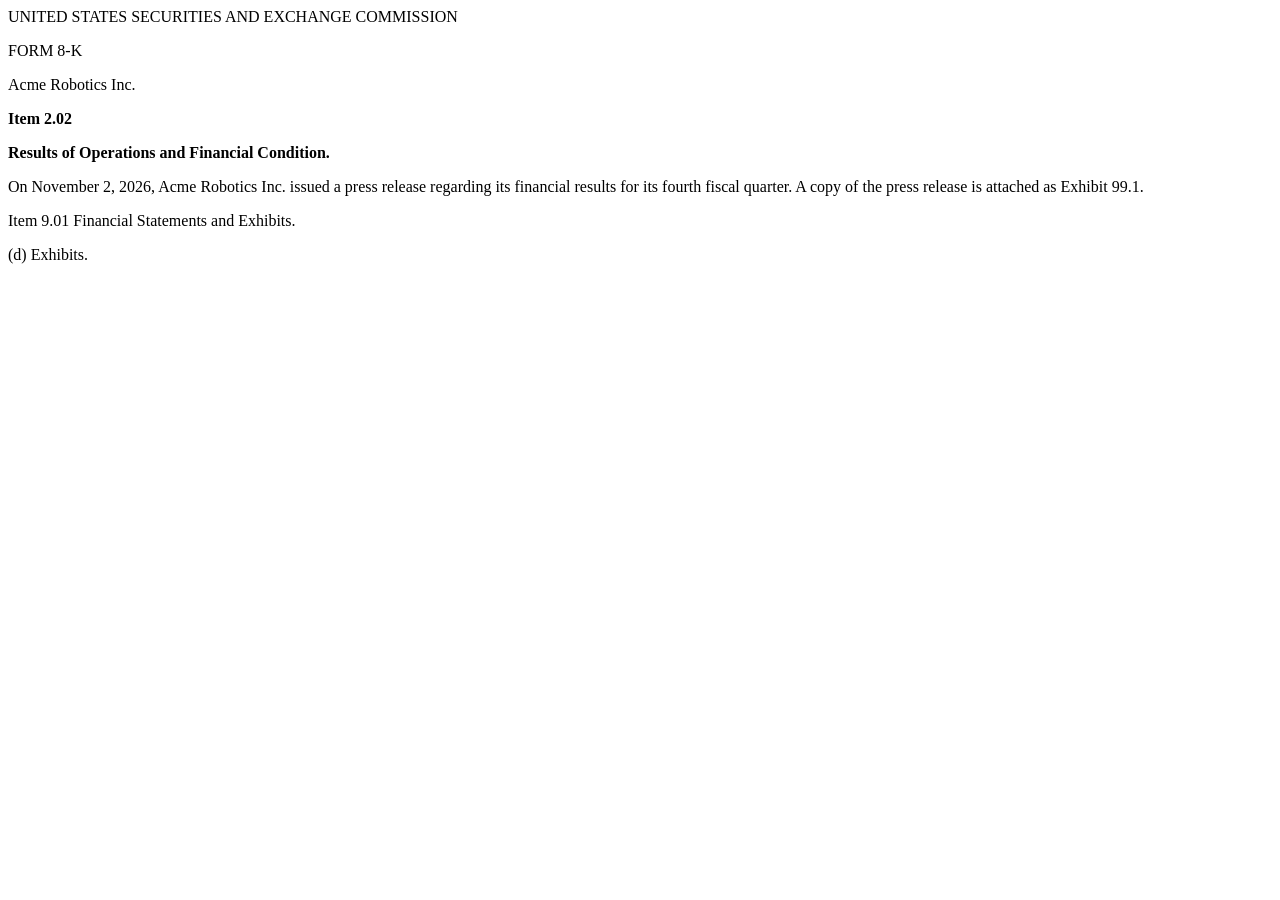
<file: tests/fixtures/edgar/8k_202.htm>
<html><head><title>acme-20261102</title></head><body>
<p>UNITED STATES SECURITIES AND EXCHANGE COMMISSION</p>
<p>FORM 8-K</p>
<p>Acme Robotics Inc.</p>
<p><b>Item 2.02</b></p>
<p><b>Results of Operations and Financial Condition.</b></p>
<p>On November 2, 2026, Acme Robotics Inc. issued a press release regarding its financial results for its fourth fiscal quarter. A copy of the press release is attached as Exhibit 99.1.</p>
<p>Item 9.01 Financial Statements and Exhibits.</p>
<p>(d) Exhibits.</p>
</body></html>
</file>
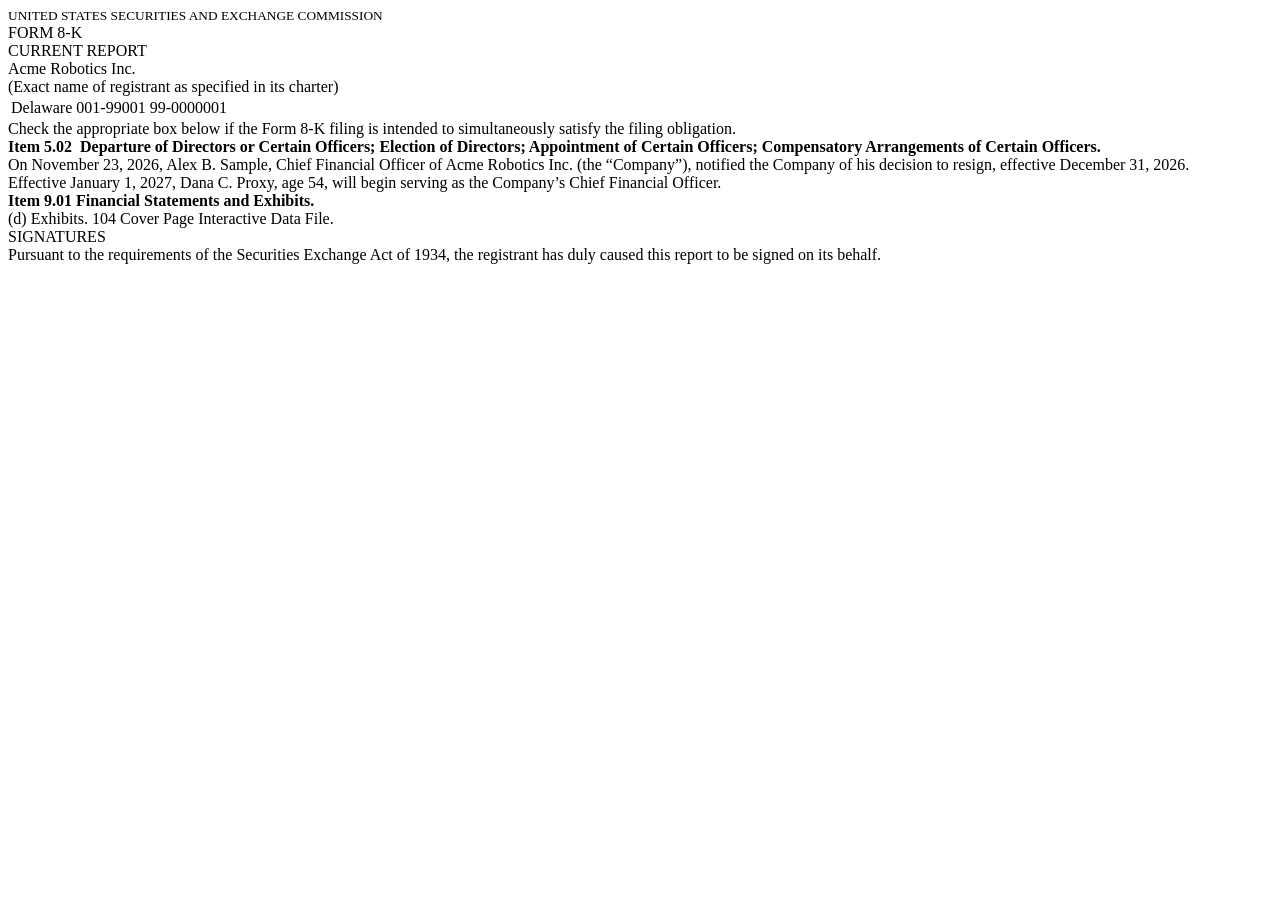
<file: tests/fixtures/edgar/8k_502.htm>
<?xml version='1.0' encoding='ASCII'?>
<!--XBRL Document, made up for tests on the pattern of a real one-->
<html xmlns="http://www.w3.org/1999/xhtml" xmlns:ix="http://www.xbrl.org/2013/inlineXBRL" xmlns:dei="http://xbrl.sec.gov/dei/2026" xml:lang="en-US"><head><meta http-equiv="Content-Type" content="text/html"/>
<title>acme-20261123</title><style>.x { color: red; }</style></head><body><div style="display:none"><ix:header><ix:hidden><ix:nonNumeric contextRef="c-1" name="dei:AmendmentFlag" id="f-21">false</ix:nonNumeric><ix:nonNumeric contextRef="c-1" name="dei:EntityRegistrantName" id="f-22">HIDDEN REGISTRANT NAME</ix:nonNumeric><ix:nonNumeric contextRef="c-1" name="dei:EntityCentralIndexKey" id="f-23">0000999001</ix:nonNumeric></ix:hidden><ix:references xml:lang="en-US"><br/></ix:references></ix:header></div>
<div><span style="font-size:10pt">UNITED STATES SECURITIES AND EXCHANGE COMMISSION</span></div>
<div><span>FORM <ix:nonNumeric name="dei:DocumentType" contextRef="c-1">8-K</ix:nonNumeric></span></div>
<div><span>CURRENT REPORT</span></div>
<div><span>Acme Robotics Inc.</span><br/><span>(Exact name of registrant as specified in its charter)</span></div>
<table><tr><td>Delaware</td><td>001-99001</td><td>99-0000001</td></tr></table>
<div><span style="display:none">A HIDDEN NOTE</span><span>Check the appropriate box below if the Form 8-K filing is intended to simultaneously satisfy the filing obligation.</span></div>
<div><span style="font-weight:700">Item&#160;5.02&#160;&#160;Departure of Directors or Certain Officers; Election of Directors; Appointment of Certain Officers; Compensatory Arrangements of Certain Officers.</span></div>
<div><span>On November 23, 2026, Alex B. Sample, Chief Financial Officer of Acme Robotics Inc. (the &#8220;Company&#8221;), notified the Company of his decision to resign, effective December 31, 2026.</span></div>
<div><span>Effective January 1, 2027, Dana C. Proxy, age 54, will begin serving as the Company&#8217;s Chief Financial Officer.</span></div>
<div><span style="font-weight:700">Item 9.01 Financial Statements and Exhibits.</span></div>
<div><span>(d) Exhibits. 104 Cover Page Interactive Data File.</span></div>
<div><span>SIGNATURES</span></div>
<div><span>Pursuant to the requirements of the Securities Exchange Act of 1934, the registrant has duly caused this report to be signed on its behalf.</span></div>
<script>window.nothing = "A SCRIPT";</script>
</body></html>
</file>
